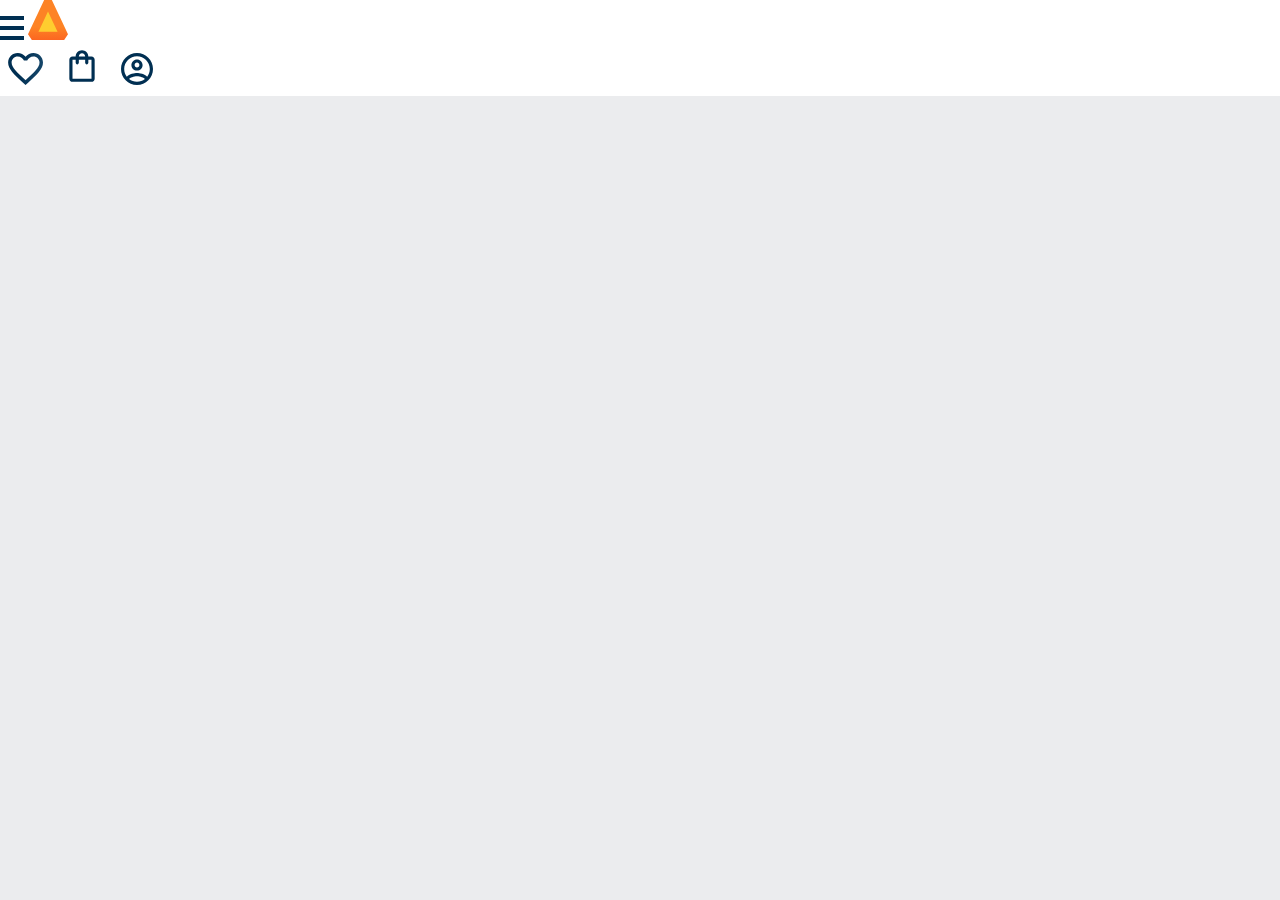
<file: index.html>
<!DOCTYPE html>
<html >

<head>
    <meta charset="UTF-8">
    <meta name="viewport" content="width=device-width, initial-scale=1.0">
    <title>AluraBooks</title>
    <link rel="stylesheet" href="reset.css">
    <link rel="stylesheet" href="style.css">
</head>

<body>
    <header class="cabeçalho">
      <div class="container">
          <span class="cabeçalho__menu-hamburguer"></span>
          <img src="img/Logo.svg" alt="logo da ALuraBooks">
      </div>
      <div class="container">

      </div>
        <a href="#"><img src="img/Favoritos.svg" alt="meus favoritos"></a>
        <a href="#"><img src="img/Compras.svg" alt="carrinho de compras"></a>
        <a href="#"><img src="img/Usuário.svg" alt="meu perfil"></a>
    </header>
</body>

</html>
</file>
<file: style.css>
@import url("styles/header.css");
 
:root{
    --cor-de-fundo: #EBECEE;
    --branco: #FFFFFF;
}

body{
    background-color: var(--cor-de-fundo);
}
</file>
